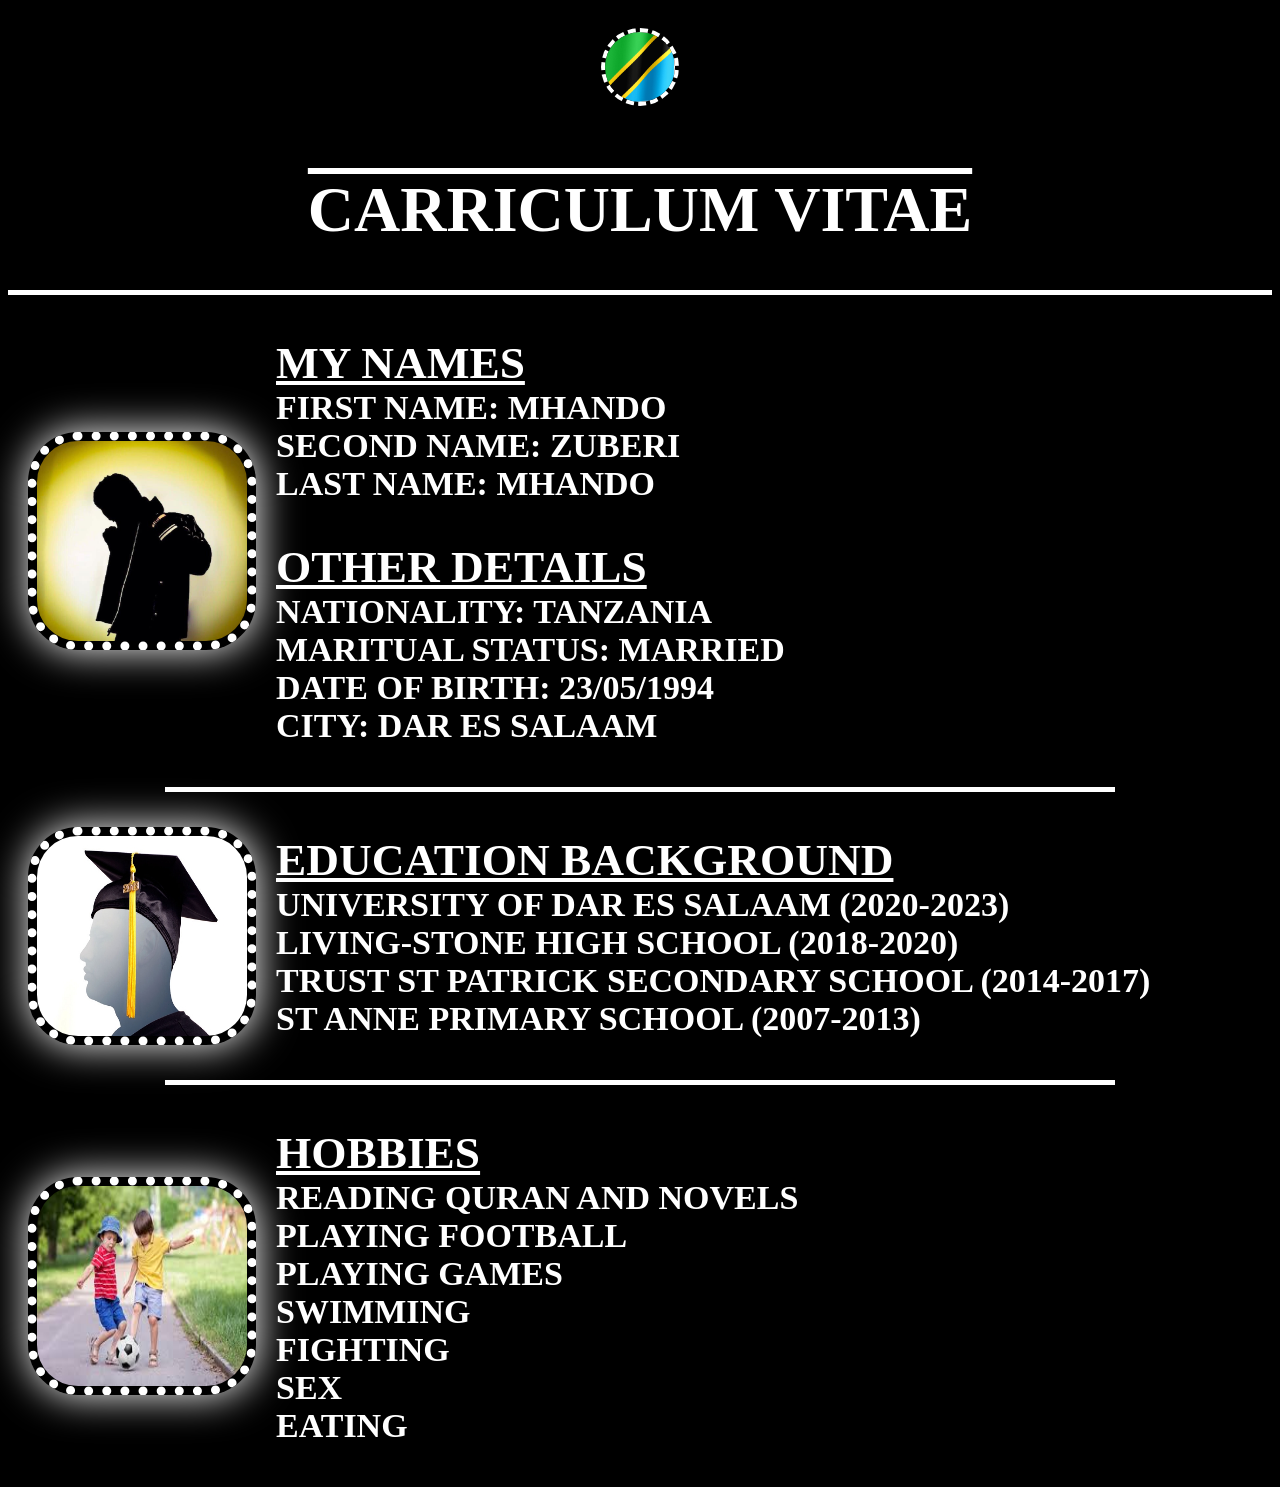
<file: Ex2.html>
<!DOCTYPE html>
<html lang="en" dir="ltr">
  <head>
    <meta http-equiv="refresh" content="">
    <title>My details</title>
    <link rel="stylesheet" href="kid.css">
  </head>

  <body bgcolor="black">
    <center><img src="flag.gif" alt="" class="imgh"></center>
    <h1 class="h1">CARRICULUM VITAE</h1>
    <hr size="5px" color="white">
    <div class="kid">
      <img src="Mhdz.jpg" alt="" class="img">
      <p><p1 class="under">MY NAMES</p1><br>
        FIRST NAME: MHANDO <br>
        SECOND NAME: ZUBERI <br>
        LAST NAME: MHANDO <br><br>
        <p1 class="under">OTHER DETAILS</p1><br>

        NATIONALITY: TANZANIA <br>
        MARITUAL STATUS: MARRIED <br>
        DATE OF BIRTH: 23/05/1994 <br>
        CITY: DAR ES SALAAM <br>
      </p>
    </div><br>
        <hr size="5px" color="white" width="75%">
    <div class="kid">
      <img src="mn.jpg" alt="" class="img">
      <p><p1 class="under">EDUCATION BACKGROUND</p1><br>
        UNIVERSITY OF DAR ES SALAAM (2020-2023) <br>
        LIVING-STONE HIGH SCHOOL   (2018-2020) <br>
        TRUST ST PATRICK SECONDARY SCHOOL (2014-2017)<br>
        ST ANNE PRIMARY SCHOOL  (2007-2013) <br>
      </p>
    </div><br>
      <hr size="5px" color="white" width="75%">
    <div class="kid">
      <img src="pok.jpg" alt="" class="img">
      <p><p1 class="under">HOBBIES </p1> <br>
        READING QURAN AND NOVELS <br>
        PLAYING FOOTBALL <br>
        PLAYING GAMES <br>
        SWIMMING <br>
        FIGHTING <br>
        SEX <br>
        EATING <br>

      </p>



    </div><br>

    <div class="">

    </div>
    <div class="">

    </div>
    <div class="">

    </div>
    <div class="">

    </div>
  </body>
</html>
</file>
<file: kid.css>
.kid{
  border: 10px;
  display: inline-flex;
  align-items: center;
  font-size: 34px;
  color:white;
  font-weight: bold;
  font-family: serif;


}
.alg{
  margin: 20px;
  background-color: dodgerblue;
  width:10%;
  height: 90%;
  padding: 70px;
  border-radius: 50px;
  border-style: double;
  background-image: url(Mhdz.jpg);
  background-repeat: no-repeat;
  background-position: center;
  background-size: 240px;
  backg
}
.h1{
  font-size: 64px;
  font-weight:bold;
  text-align: center;
  color:white;
  text-decoration:  overline;
}
.heads{
  font-size: 34px;
  color:white;
  font-weight: bold;
  font-family: serif;

}
.img{
  border-radius: 50px;
  width:210px;
  height:200px;
  border-style: dotted;
  border-width: 9px;
  margin: 50px;
  margin: 20px;
  box-shadow: 1px -0px 40px WHITE;
}
.imgh{
  border-radius: 50px;
  width:70px;
  height:70px;
  border-style: double;
  border-width: 4px;
  margin: 20px;
  box-shadow: 1px -0px 10px black;
  border-style:dashed;
  border-color:white;

}
.under{
  text-decoration: underline;
  font-size: 34pt;


}
</file>
